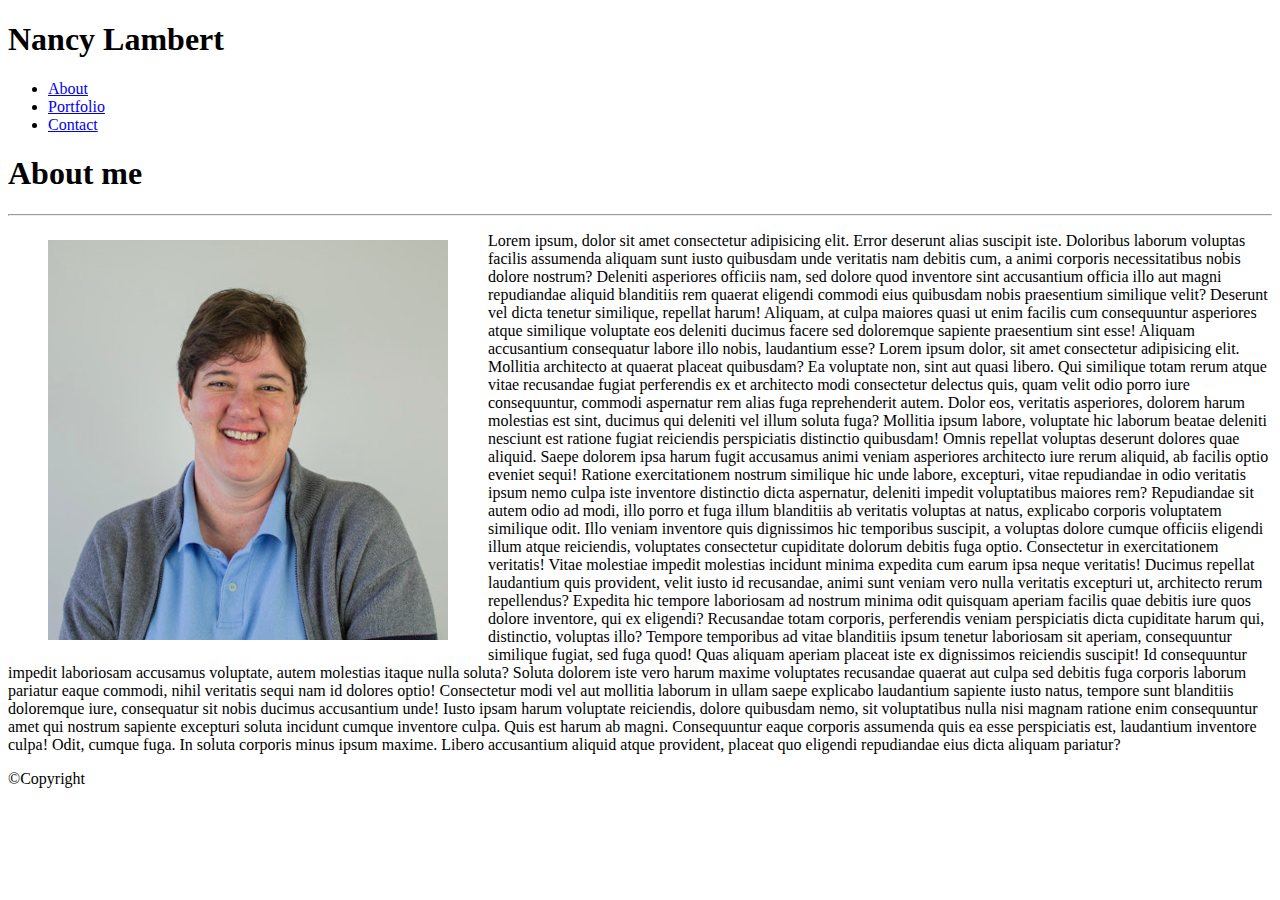
<file: index.html>
<!DOCTYPE html>
<html lang="en">

<head>
    <meta charset="UTF-8">
    <meta name="viewport" content="width=device-width, initial-scale=1.0">
    <link rel="stylesheet" href="https://stackpath.bootstrapcdn.com/bootstrap/4.5.0/css/bootstrap.min.css" integrity="sha384-9aIt2nRpC12Uk9gS9baDl411NQApFmC26EwAOH8WgZl5MYYxFfc+NcPb1dKGj7Sk" crossorigin="anonymous">
    <title>Nancy Lambert, developer</title>
</head>

<body>
    <header class="container">
        <!-- header with name and navbar -->
        <h1>Nancy Lambert</h1>
        <nav>
            <ul>
                <li><a href="./index.html" class="nav-link disabled">About</a></li>
                <li><a href="./portfolio.html">Portfolio</a></li>
                <li><a href="./contact.html">Contact</a></li>
            </ul>
        </nav>
    </header>
    <main class="container">
        <!-- main content with two rows separated by a horizontal rule
            This section contains an About me header, an image of me, and a brief summary -->
        <h1>About me</h1>
        <hr>
        <figure style="float:left">
            <img src="./assets/images/NLB.jpg" alt="Headshot of Nancy Lambert, full stack developer">
        </figure>
        <p>
            Lorem ipsum, dolor sit amet consectetur adipisicing elit. Error deserunt alias suscipit iste. Doloribus laborum voluptas facilis assumenda aliquam sunt iusto quibusdam unde veritatis nam debitis cum, a animi corporis necessitatibus nobis dolore nostrum?
            Deleniti asperiores officiis nam, sed dolore quod inventore sint accusantium officia illo aut magni repudiandae aliquid blanditiis rem quaerat eligendi commodi eius quibusdam nobis praesentium similique velit? Deserunt vel dicta tenetur similique,
            repellat harum! Aliquam, at culpa maiores quasi ut enim facilis cum consequuntur asperiores atque similique voluptate eos deleniti ducimus facere sed doloremque sapiente praesentium sint esse! Aliquam accusantium consequatur labore illo nobis,
            laudantium esse? Lorem ipsum dolor, sit amet consectetur adipisicing elit. Mollitia architecto at quaerat placeat quibusdam? Ea voluptate non, sint aut quasi libero. Qui similique totam rerum atque vitae recusandae fugiat perferendis ex et
            architecto modi consectetur delectus quis, quam velit odio porro iure consequuntur, commodi aspernatur rem alias fuga reprehenderit autem. Dolor eos, veritatis asperiores, dolorem harum molestias est sint, ducimus qui deleniti vel illum soluta
            fuga? Mollitia ipsum labore, voluptate hic laborum beatae deleniti nesciunt est ratione fugiat reiciendis perspiciatis distinctio quibusdam! Omnis repellat voluptas deserunt dolores quae aliquid. Saepe dolorem ipsa harum fugit accusamus animi
            veniam asperiores architecto iure rerum aliquid, ab facilis optio eveniet sequi! Ratione exercitationem nostrum similique hic unde labore, excepturi, vitae repudiandae in odio veritatis ipsum nemo culpa iste inventore distinctio dicta aspernatur,
            deleniti impedit voluptatibus maiores rem? Repudiandae sit autem odio ad modi, illo porro et fuga illum blanditiis ab veritatis voluptas at natus, explicabo corporis voluptatem similique odit. Illo veniam inventore quis dignissimos hic temporibus
            suscipit, a voluptas dolore cumque officiis eligendi illum atque reiciendis, voluptates consectetur cupiditate dolorum debitis fuga optio. Consectetur in exercitationem veritatis! Vitae molestiae impedit molestias incidunt minima expedita
            cum earum ipsa neque veritatis! Ducimus repellat laudantium quis provident, velit iusto id recusandae, animi sunt veniam vero nulla veritatis excepturi ut, architecto rerum repellendus? Expedita hic tempore laboriosam ad nostrum minima odit
            quisquam aperiam facilis quae debitis iure quos dolore inventore, qui ex eligendi? Recusandae totam corporis, perferendis veniam perspiciatis dicta cupiditate harum qui, distinctio, voluptas illo? Tempore temporibus ad vitae blanditiis ipsum
            tenetur laboriosam sit aperiam, consequuntur similique fugiat, sed fuga quod! Quas aliquam aperiam placeat iste ex dignissimos reiciendis suscipit! Id consequuntur impedit laboriosam accusamus voluptate, autem molestias itaque nulla soluta?
            Soluta dolorem iste vero harum maxime voluptates recusandae quaerat aut culpa sed debitis fuga corporis laborum pariatur eaque commodi, nihil veritatis sequi nam id dolores optio! Consectetur modi vel aut mollitia laborum in ullam saepe explicabo
            laudantium sapiente iusto natus, tempore sunt blanditiis doloremque iure, consequatur sit nobis ducimus accusantium unde! Iusto ipsam harum voluptate reiciendis, dolore quibusdam nemo, sit voluptatibus nulla nisi magnam ratione enim consequuntur
            amet qui nostrum sapiente excepturi soluta incidunt cumque inventore culpa. Quis est harum ab magni. Consequuntur eaque corporis assumenda quis ea esse perspiciatis est, laudantium inventore culpa! Odit, cumque fuga. In soluta corporis minus
            ipsum maxime. Libero accusantium aliquid atque provident, placeat quo eligendi repudiandae eius dicta aliquam pariatur?
        </p>
    </main>
    <footer>
        <!-- footer section -->
        <p>&copy;Copyright</p>
    </footer>

</body>

</html>
</file>
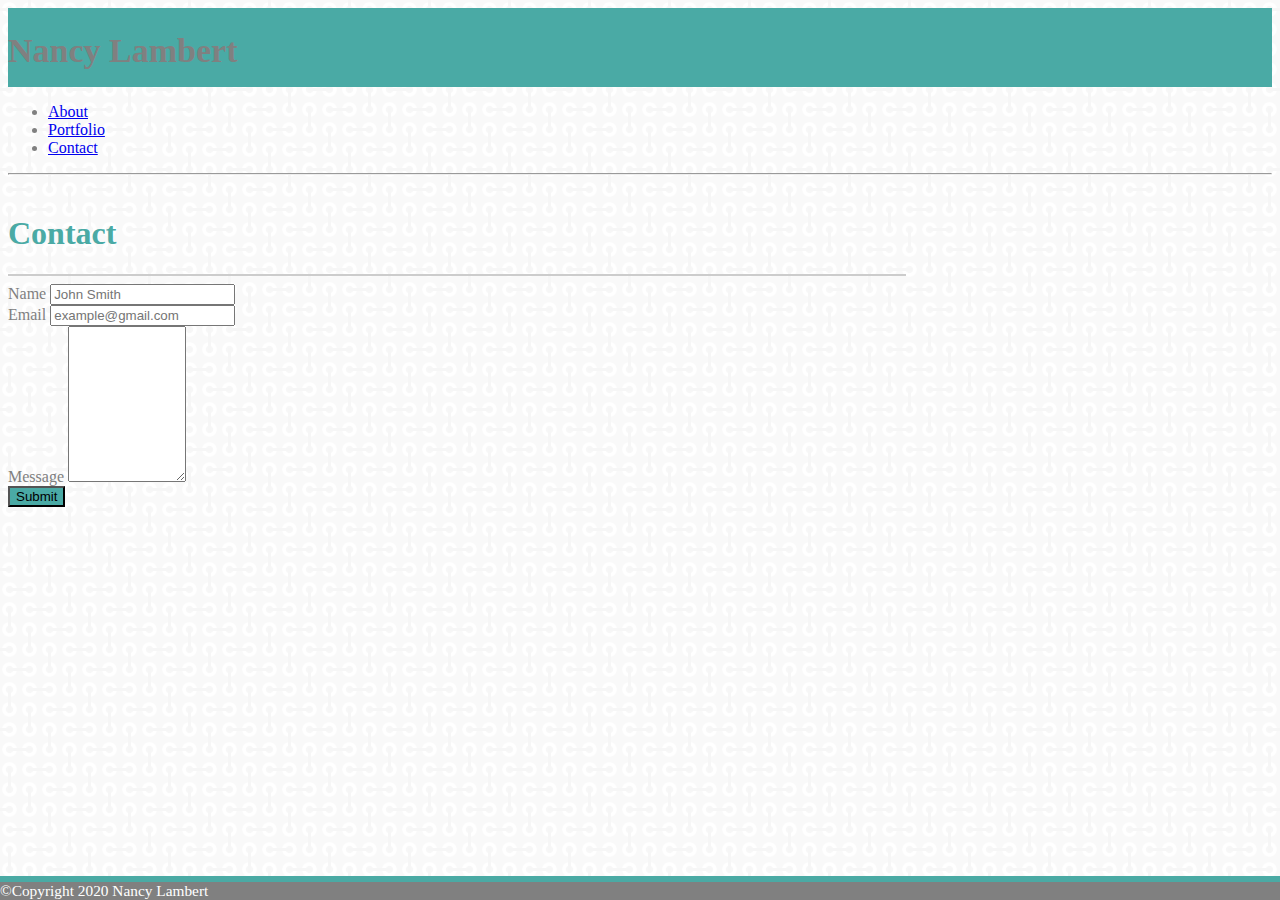
<file: contact.html>
<!DOCTYPE html>
<html lang="en">

<head>
    <meta charset="UTF-8">
    <meta name="viewport" content="width=device-width, initial-scale=1.0">
    <!-- bootstrap css -->
    <link rel="stylesheet" href="https://stackpath.bootstrapcdn.com/bootstrap/4.5.0/css/bootstrap.min.css" integrity="sha384-9aIt2nRpC12Uk9gS9baDl411NQApFmC26EwAOH8WgZl5MYYxFfc+NcPb1dKGj7Sk" crossorigin="anonymous">
    <!-- custom css -->
    <link rel="stylesheet" href="./assets/style/style.css">
    <title>Nancy Lambert - Contact Me</title>
</head>

<body class="container-fluid">
    <header class="navbar row bg-white pt-0 pb-0 mb-5 border-bottom">
        <h1 class="navbar-brand m-0 h1 col-sm-12 col-md-4 col-xl-4 text-center text-white">Nancy Lambert</h1>
        <nav class="nav col-xs-12 col-sm-12 col-md-8 col-xl-8 justify-content-sm-center justify-content-md-end justify-content-center">
            <ul class="nav text-center">
                <li class="nav-item border-right">
                    <a class="nav-link disabled" href="./index.html">About</a>
                </li>
                <li class="nav-item border-right">
                    <a class="nav-link disabled" href="./portfolio.html">Portfolio</a>
                </li>
                <li class="nav-item">
                    <a class="nav-link disabled" href="./contact.html">Contact</a>
                </li>
            </ul>
        </nav>
        <hr>
    </header>

    <main class="container-xl bg-white m-0">
        <!-- main content with two rows separated by a horizontal rule
            This section contains a Contact header, and a form with Name, Email and message -->
        <section class="row">
            <h1 class="col-12">Contact</h1>
            <hr>
        </section>
        <section class="row">
            <div class="col-12">
                <!-- contact form -->
                <form>
                    <div class="form-group">
                        <label for="inputName">Name</label>
                        <input type="text" class="form-control" id="inputName" placeholder="John Smith">
                    </div>
                    <div class="form-group">
                        <label for="inputEmail">Email</label>
                        <input type="email" class="form-control" id="inputEmail" placeholder="example@gmail.com">
                    </div>
                    <div class="form-group">
                        <label for="inputMessage">Message</label>
                        <textarea class="form-control" id="inputMessage" cols="12" rows="10"></textarea>
                    </div>
                    <button type="submit" class="btn btn-primary">Submit</button>
                </form>
            </div>
        </section>
        <section class="row">
            <!-- smedia links: gitHub, LinkedIn, StackOverflow, HackerRank,  -->
        </section>
    </main>
    <footer class="footer">
        <!-- footer section -->
        <div class="container-fluid">
            <hr>
            <p class="text-center py-3">&copy;Copyright 2020 Nancy Lambert</p>
        </div>
    </footer>
</body>

</html>
</file>
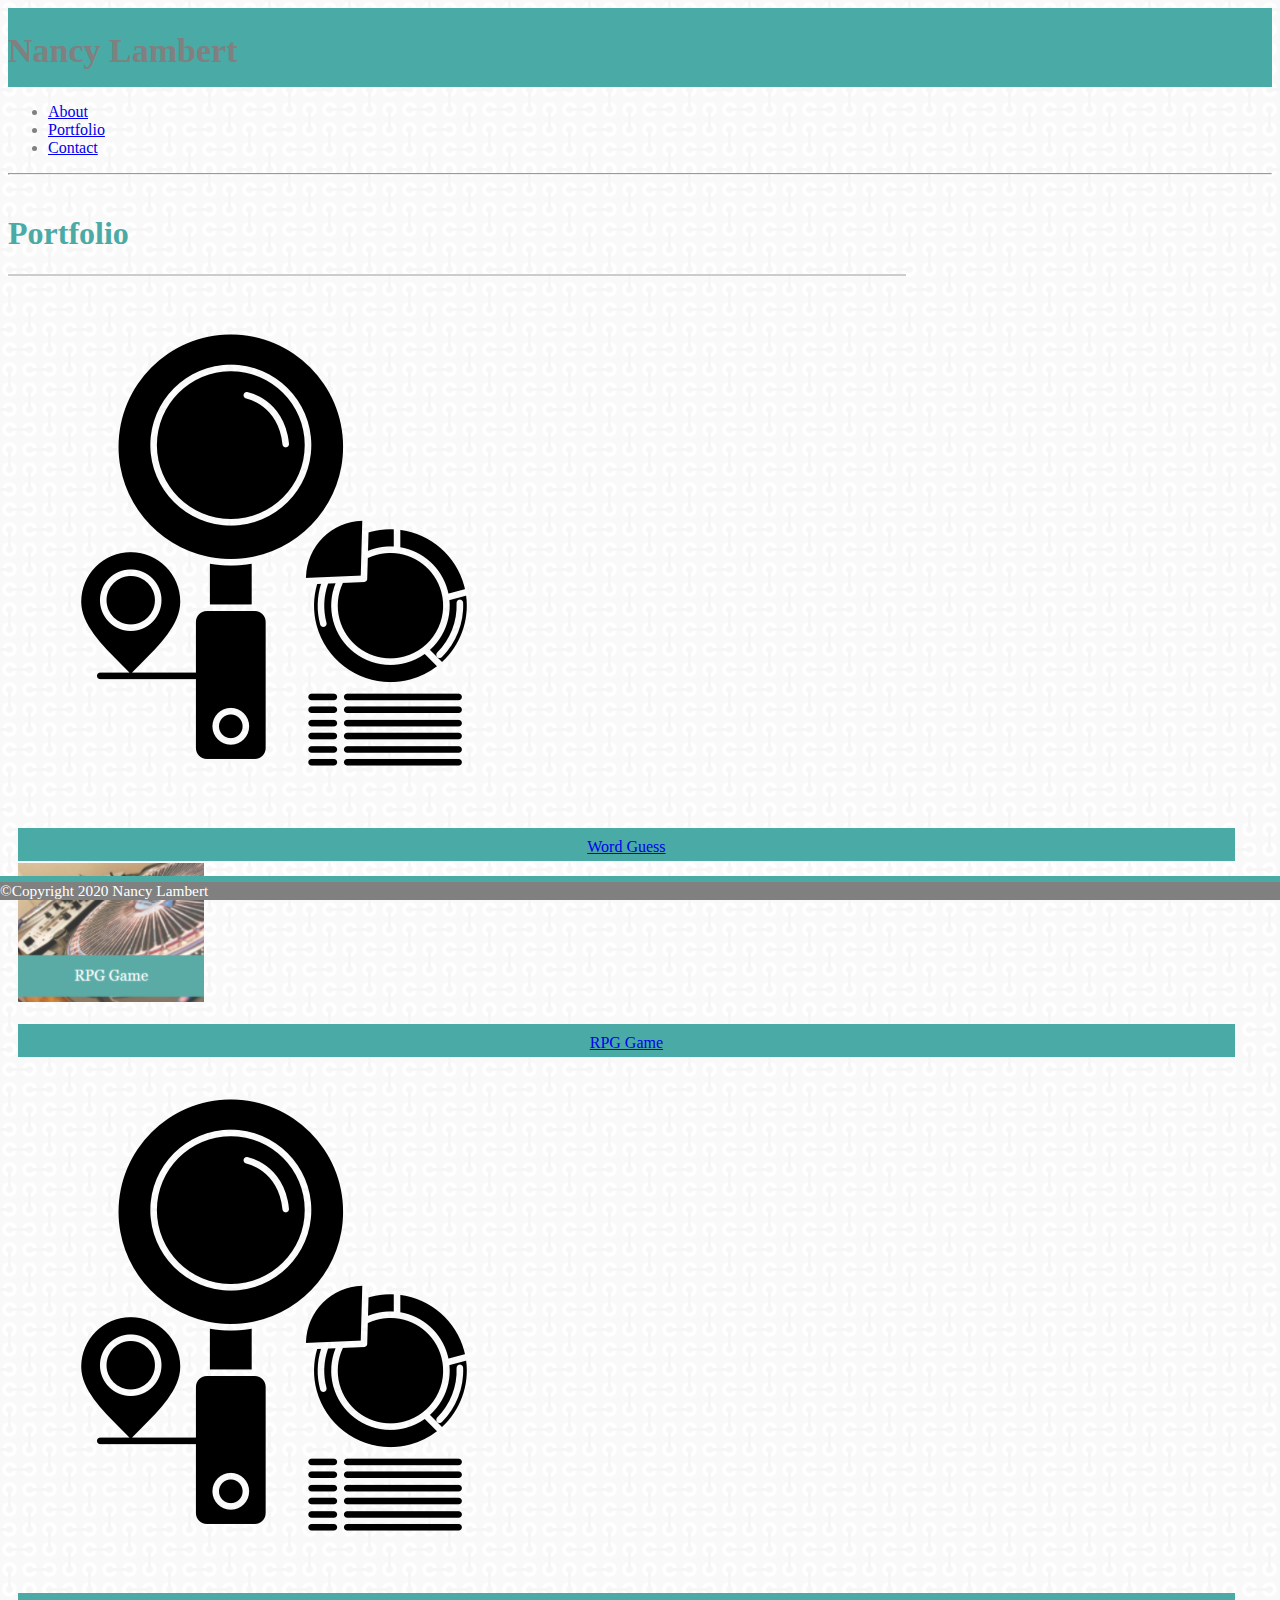
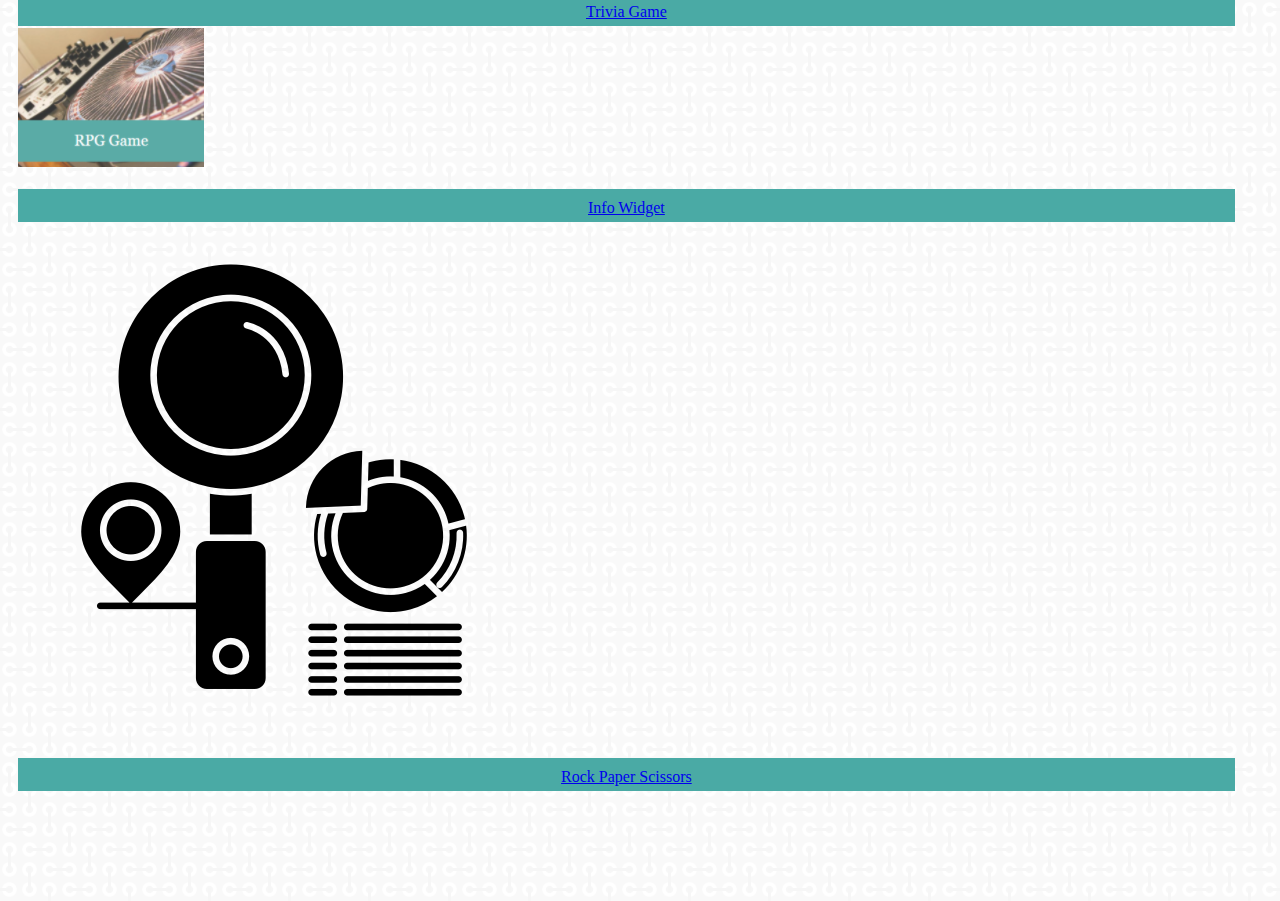
<file: portfolio.html>
<!DOCTYPE html>
<html lang="en">

<head>
    <meta charset="UTF-8">
    <meta name="viewport" content="width=device-width, initial-scale=1.0">
    <!-- bootstrap css -->
    <link rel="stylesheet" href="https://stackpath.bootstrapcdn.com/bootstrap/4.5.0/css/bootstrap.min.css" integrity="sha384-9aIt2nRpC12Uk9gS9baDl411NQApFmC26EwAOH8WgZl5MYYxFfc+NcPb1dKGj7Sk" crossorigin="anonymous">
    <!-- custom css -->
    <link rel="stylesheet" href="./assets/style/style.css">
    <title>Nancy Lambert - Portfolio</title>
</head>

<body class="container-fluid">
    <!-- Navbar -->
    <header class="navbar row bg-white pt-0 pb-0 mb-5 border-bottom">
        <h1 class="navbar-brand m-0 h1 col-sm-12 col-md-4 col-xl-4 text-center text-white">Nancy Lambert</h1>
        <nav class="nav col-xs-12 col-sm-12 col-md-8 col-xl-8 justify-content-sm-center justify-content-md-end justify-content-center">
            <ul class="nav text-center">
                <li class="nav-item border-right">
                    <a class="nav-link disabled" href="./index.html">About</a>
                </li>
                <li class="nav-item border-right">
                    <a class="nav-link disabled" href="./portfolio.html">Portfolio</a>
                </li>
                <li class="nav-item">
                    <a class="nav-link disabled" href="./contact.html">Contact</a>
                </li>
            </ul>
        </nav>
        <hr>
    </header>

    <main class="container-xl bg-white m-0">
        <!-- main content with two rows separated by a horizontal rule
            This section contains a Contact header, and a form with Name, Email and message -->
        <section class="row">
            <h1 class="col-12">Portfolio</h1>
            <hr>
        </section>
        <section class="row">
            <div class="col-sm-12 col-md-6">
                <div class="card">
                    <div class="card-body">
                        <img class="card-img-top" src="./assets/images/wordGuess.png" alt='person holding iPad' />
                        <div class="card-img-overlay d-flex align-items-end justify-content-center">
                            <a class="stretched-link text-light" href="#">Word Guess</a>
                        </div>
                    </div>
                </div>
            </div>
            <div class="col-sm-12 col-md-6">
                <div class="card">
                    <div class="card-body">
                        <img class="card-img-top" src="./assets/images/rpgGame.png" alt='roulette wheel' />
                        <div class="card-img-overlay d-flex align-items-end justify-content-center">
                            <a class="stretched-link text-light" href="#">RPG Game</a>
                        </div>
                    </div>
                </div>
            </div>
        </section>
        <section class="row">
            <div class="col-sm-12 col-md-6">
                <div class="card">
                    <div class="card-body">
                        <img class="card-img-top" src="./assets/images/wordGuess.png" alt='person holding iPad' />
                        <div class="card-img-overlay d-flex align-items-end justify-content-center">
                            <a class="stretched-link text-light" href="#">Trivia Game</a>
                        </div>
                    </div>
                </div>
            </div>
            <div class="col-sm-12 col-md-6">
                <div class="card">
                    <div class="card-body">
                        <img class="card-img-top" src="./assets/images/rpgGame.png" alt='roulette wheel' />
                        <div class="card-img-overlay d-flex align-items-end justify-content-center">
                            <a class="stretched-link text-light" href="#">Info Widget</a>
                        </div>
                    </div>
                </div>
            </div>
        </section>
        <section class="row">
            <div class="col-sm-12 col-md-6">
                <div class="card">
                    <div class="card-body">
                        <img class="card-img-top" src="./assets/images/wordGuess.png" alt='person holding iPad' />
                        <div class="card-img-overlay d-flex align-items-end justify-content-center">
                            <a class="stretched-link text-light" href="#">Rock Paper Scissors</a>
                        </div>
                    </div>
                </div>
            </div>
            <div class="col-sm-12 col-md-6">
                &nbsp;
            </div>
        </section>
    </main>
    <footer class="footer">
        <!-- footer section -->
        <div class="container-fluid">
            <hr>
            <p class="text-center py-3">&copy;Copyright 2020 Nancy Lambert</p>
        </div>
    </footer>
</body>

</html>
</file>
<file: assets/style/style.css>
/* One Stylesheet to Rule Them All
   AKA this stylesheet applies to all pages on site */


/* Formatting for all page body */

body {
    background-image: url(../images/connect.png);
    color: gray;
}


/* formatting for nav bar */

.navbar-brand {
    font-size: 3.2vw;
    font-family: 'Georgia', Times, 'Times New Roman', serif;
    font-weight: bold;
    background-color: #4aaaa5;
    margin: 0;
    padding-top: .7em;
    padding-bottom: .5em;
}

.nav-item {
    color: gray;
}

.border-bottom {
    color: gray;
}

main {
    margin-bottom: 100px;
}

main h1 {
    color: #4aaaa5;
    font-family: Georgia, 'Times New Roman', Times, serif;
    font-weight: bold;
    padding-top: .6em;
}

main img {
    margin-bottom: 2vh;
}

main hr {
    width: 100%;
    border: #cccccc solid 1px;
}

@media screen and (max-width: 767px) {
    .navbar {
        padding: 0;
    }
    .nav-link {
        font-size: 2.6vw;
    }
    main h1 {
        font-size: 6.2vw;
    }
    .card {
        width: 100%;
        margin-left: 2px;
    }
}

@media screen and (min-width: 980px) {
    .navbar-brand {
        font-size: 34px;
    }
    .container-xl {
        width: 70vw;
        height: auto;
    }
}


/* Footer specific formatting */

footer {
    position: fixed;
    bottom: 0;
    left: 0;
    width: 100vw;
    padding: 0;
}

footer .container-fluid {
    padding: 0;
    background-color: grey;
    width: 100%;
    color: white;
    font-size: 1.2vw;
}

footer .container-fluid hr {
    border: 3px solid rgb(74, 170, 164);
    margin: 0;
    padding: 0;
}

footer p {
    margin: 0;
    width: 100%;
}


/* Contact Page Specific */

.btn-primary {
    background-color: #4aaaa5;
}


/* profile page specific */

.card {
    border: none;
    width: 18rem;
}

.card-body {
    padding: 10px;
    margin: 0px;
}

.card-img-overlay {
    padding: 0px;
    margin-bottom: 15px;
}

.stretched-link {
    position: absolute;
    background: #4aaaa5;
    width: 93.5%;
    padding: 10px;
    margin: 0px;
    text-align: center;
    padding-bottom: 5px;
    margin-bottom: 15px;
}

.card-image-top {
    width: 100%;
    height: 40vh;
    object-fit: cover;
}
</file>
